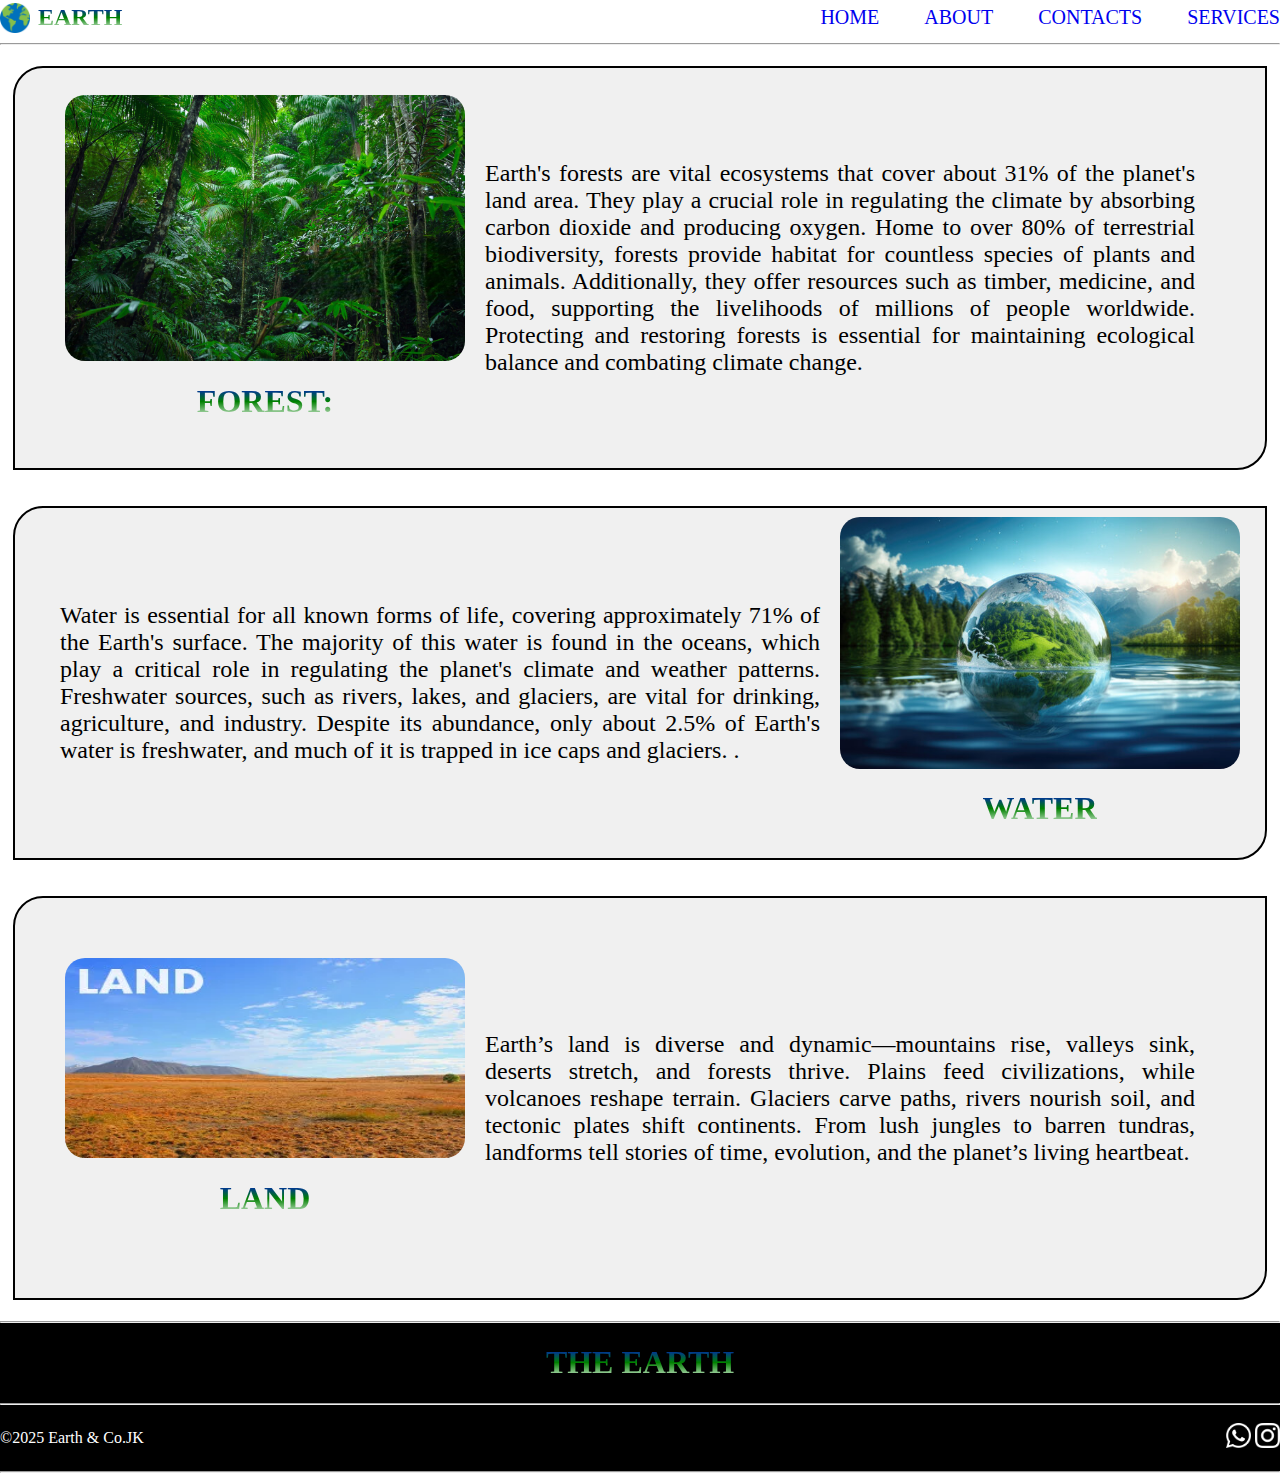
<file: about.html>
<html>
    <head>
        <title>about</title>
        <link rel="stylesheet" href="about.css">
    </head>
   <body>
        <header id="header">
            <div id="header-logo">
                <img src="logo.png" width="30">
                <h2>EARTH</h2>
        </div>
        <div id="anchor">
            <a href="index.html">HOME</a>
            <a href="#">ABOUT</a>
           <a href="contact.html">CONTACTS</a>
           <a href="#">SERVICES</a>
            </div>
        </header>
        <hr>
        <div id="main">
        <div id="first">
            <div id="first-image">
                <img src="forest.png" width="400"  style="border-radius: 20px;">
                <h1>FOREST:</h1>
            </div>
            <div id="para1">
                <p>Earth's forests are vital ecosystems that cover about 31% of the planet's land area.
            They play a crucial role in regulating the climate by absorbing carbon dioxide and producing oxygen.
            Home to over 80% of terrestrial biodiversity, forests provide habitat for countless species of plants and animals.
            Additionally, they offer resources such as timber, medicine, and food, supporting the livelihoods of millions of people worldwide.
            Protecting and restoring forests is essential for maintaining ecological balance and combating climate change.</p>
            </div>
        </div>
<BR><BR>







         <div id="second">
            
            <div id="para2">
                <p>Water is essential for all known forms of life, covering approximately 71% of the Earth's surface.
             The majority of this water is found in the oceans, which play a critical role in regulating the planet's climate and weather patterns.
              Freshwater sources, such as rivers, lakes, and glaciers, are vital for drinking, agriculture, and industry.
               Despite its abundance, only about 2.5% of Earth's water is freshwater, and much of it is trapped in ice caps and glaciers.
               .</p>
            </div>

            <div id="second-image">
                <img src="water.jpg" width="400" style="border-radius: 20px;">
               <h1>WATER</h1>
            </div>
        </div>
        <br><br>

        <div id="first">
            <div id="first-image">
                <img src="lands.webp" width="400" height="200"  style="border-radius: 20px;">
                <h1>LAND</h1>
            </div>
            <div id="para1">
                <p>Earth’s land is diverse and dynamic—mountains rise, valleys sink, deserts stretch, and forests thrive.
                     Plains feed civilizations, while volcanoes reshape terrain. Glaciers carve paths, rivers nourish soil, and tectonic plates shift continents. 
                    From lush jungles to barren tundras, landforms tell stories of time, evolution, and the planet’s living heartbeat.</p>
            </div>
        </div>
        </div>
    
         <footer>
        <hr>
        <h1 style="display: flex; align-items: center;  justify-content: center;"> THE EARTH</h1>
        <hr>
        <div id="foot" style="display: flex; text-align: center; flex-direction: row; align-items: center; justify-content: space-between;">
           <div><p>&copy;2025 Earth & Co.JK</p></div>
            <div style="column-gap: 5px;">
            <img src="whatsapp.png" width="25">
            <img src="instagram(1).png" width="25">
        </div>
        </div>
        <hr>
    </footer>


        </body>
        </html>
</file>
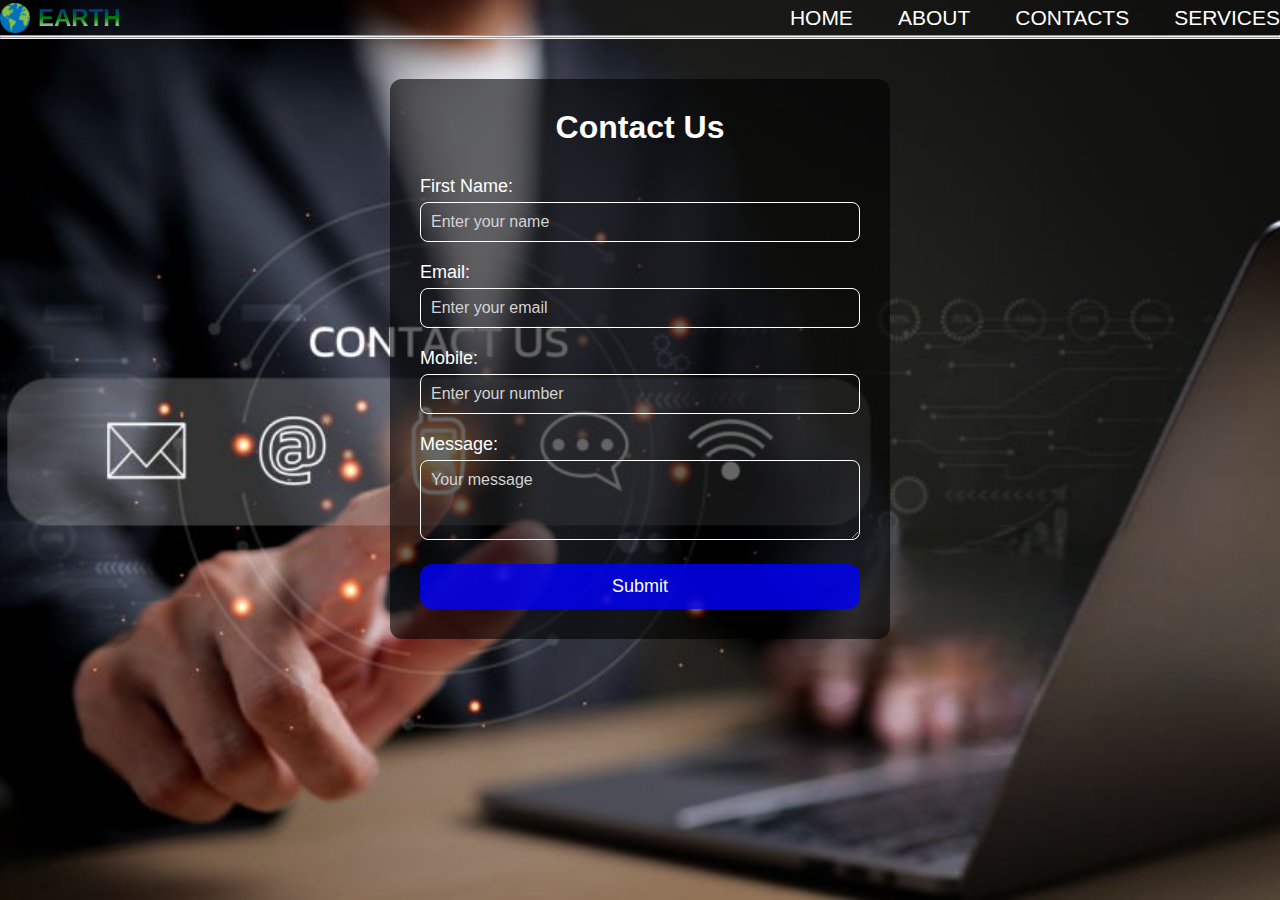
<file: contact.html>
<!DOCTYPE html>
<html lang="en">
<head>
  <meta charset="UTF-8" />
  <meta name="viewport" content="width=device-width, initial-scale=1.0" />
  <title>Contact Us</title>
  <style>
    * {
      box-sizing: border-box;
      margin: 0;
      padding: 0;
      font-family: Arial, sans-serif;
    }

    body {
      background-image: url('contact.png');
      background-size: cover;
      background-repeat: no-repeat;
      background-position: center;
      min-height: 100vh;
      color: white;
    }

#header{
    display: flex;
    align-items: center;
    justify-content: space-between;
    height:35px;
}
img:hover{
    cursor: url("llogo-removebg-preview.png"),auto;
}

#header-logo{
    display: flex;
    flex-direction: row;
    align-items: center;
    column-gap: 8px;
    
}
h2{
background: linear-gradient(blue,green,white);
background-clip: text;
color:transparent;

}
#anchor{
    display: flex;
    column-gap: 45px;
    font-size: 21px;
   
}
a{  color: white;
     text-decoration: none;
    
}
a:hover{
     font-size: 24px;
     color:blue;
     cursor: pointer;
}
    #pages {
      display: flex;
      justify-content: flex-end;
      gap: 35px;
    }

    button {
      font-size: 18px;
      background: transparent;
      color: white;
      border: none;
      cursor: pointer;
    }

    main {
      display: flex;
      justify-content: center;
      align-items: center;
      padding: 40px 20px;
    }

    form {
      background-color: rgba(0, 0, 0, 0.6);
      padding: 30px;
      border-radius: 12px;
      width: 100%;
      max-width: 500px;
      display: flex;
      flex-direction: column;
      gap: 20px;
    }

    h1 {
      text-align: center;
      margin-bottom: 10px;
    }

    label {
      font-size: 18px;
      margin-bottom: 5px;
      display: block;
    }

    input.square,
    textarea.square {
      width: 100%;
      padding: 10px;
      font-size: 16px;
      border: 1px solid white;
      border-radius: 8px;
      background-color: transparent;
      color: white;
    }

    input.square::placeholder,
    textarea.square::placeholder {
      color: lightgray;
    }

    textarea.square {
      resize: vertical;
      min-height: 80px;
    }

    #submit {
      padding: 12px;
      font-size: 18px;
      background-color: rgba(0, 0, 255, 0.8);
      color: white;
      border: none;
      border-radius: 12px;
      cursor: pointer;
      transition: background-color 0.3s ease;
    }

    #submit:hover {
      background-color: rgba(0, 0, 255, 1);
    }

    @media (max-width: 600px) {
      form {
        padding: 20px;
        width: 90%;
      }

      button {
        font-size: 16px;
      }

      label {
        font-size: 16px;
      }

      input.square,
      textarea.square {
        font-size: 14px;
      }

      #submit {
        font-size: 16px;
      }
    }
  </style>
</head>
<body>

  <header id="header">
            <div id="header-logo">
                <img src="logo.png" width="30">
                <h2>EARTH</h2>
        </div>
        <div id="anchor">
            <a href="index.html">HOME</a>
            <a href="about.html">ABOUT</a>
            <a href="#">CONTACTS</a>
            <a href="#">SERVICES</a>
            </div>
        </header>
        <hr>
  <hr />
  <main>
    <form>
      <h1>Contact Us</h1>

      <div>
        <label for="fname">First Name:</label>
        <input class="square" type="text" id="fname" name="fname" placeholder="Enter your name" required />
      </div>

      <div>
        <label for="email">Email:</label>
        <input class="square" type="email" id="email" name="email" placeholder="Enter your email" required />
      </div>

      <div>
        <label for="mob">Mobile:</label>
        <input class="square" type="tel" id="mob" name="mob" placeholder="Enter your number" required />
      </div>

      <div>
        <label for="message">Message:</label>
        <textarea class="square" id="message" name="message" placeholder="Your message" required></textarea>
      </div>

      <input id="submit" type="submit" value="Submit" />
    </form>
  </main>
</body>
</html>
</file>
<file: about.css>
body{
    padding: 0;
    margin:0;
}
#header{
    display: flex;
    align-items: center;
    justify-content: space-between;
    height:35px;
}

#header-logo{
    display: flex;
    flex-direction: row;
    align-items: center;
    column-gap: 8px;
    
}
h2{
background: linear-gradient(blue,green,white);
background-clip: text;
color:transparent;

}
h1{
background: linear-gradient(blue,green,white);
background-clip: text;
color:transparent;

}
#anchor{
    display: flex;
    column-gap: 45px;
    font-size: 20px;
    
    text-decoration: none;
}
img:hover{
    cursor: url("llogo-removebg-preview.png"),auto;
}
a{
    
    text-decoration: none;

}
a:hover{
    font-size: 24px;
}
#main{
    padding: 13px;
}
#first{
display: flex;
align-items: center;
height: 300px;
justify-content: space-between;
border: 2px solid black;
background-color: rgba(51, 47, 47, 0.075);
padding: 50px;
border-bottom-right-radius: 30px;
border-top-left-radius: 30px;
}
#para1{
    display: flex;
    padding: 20px;
    text-align: justify;
    font-size: 24px;
}
#first-image
{
    display: flex;
    flex-direction: column;
    align-items: center;
    justify-content: center;
    
}



#second{
display: flex;
align-items: center;
height: 300px;
justify-content: space-between;
border: 2px solid black;
background-color: rgba(51, 47, 47, 0.075);
padding: 25px;
border-bottom-right-radius: 30px;
border-top-left-radius: 30px;
}
#para2{
    display: flex;
    padding: 20px;
    text-align: justify;
    font-size: 24px;
}
#second-image
{
    display: flex;
    flex-direction: column;
    align-items: center;
    justify-content: center;
    
}
footer{
   color: white;
    background-color: black;
}
</file>
